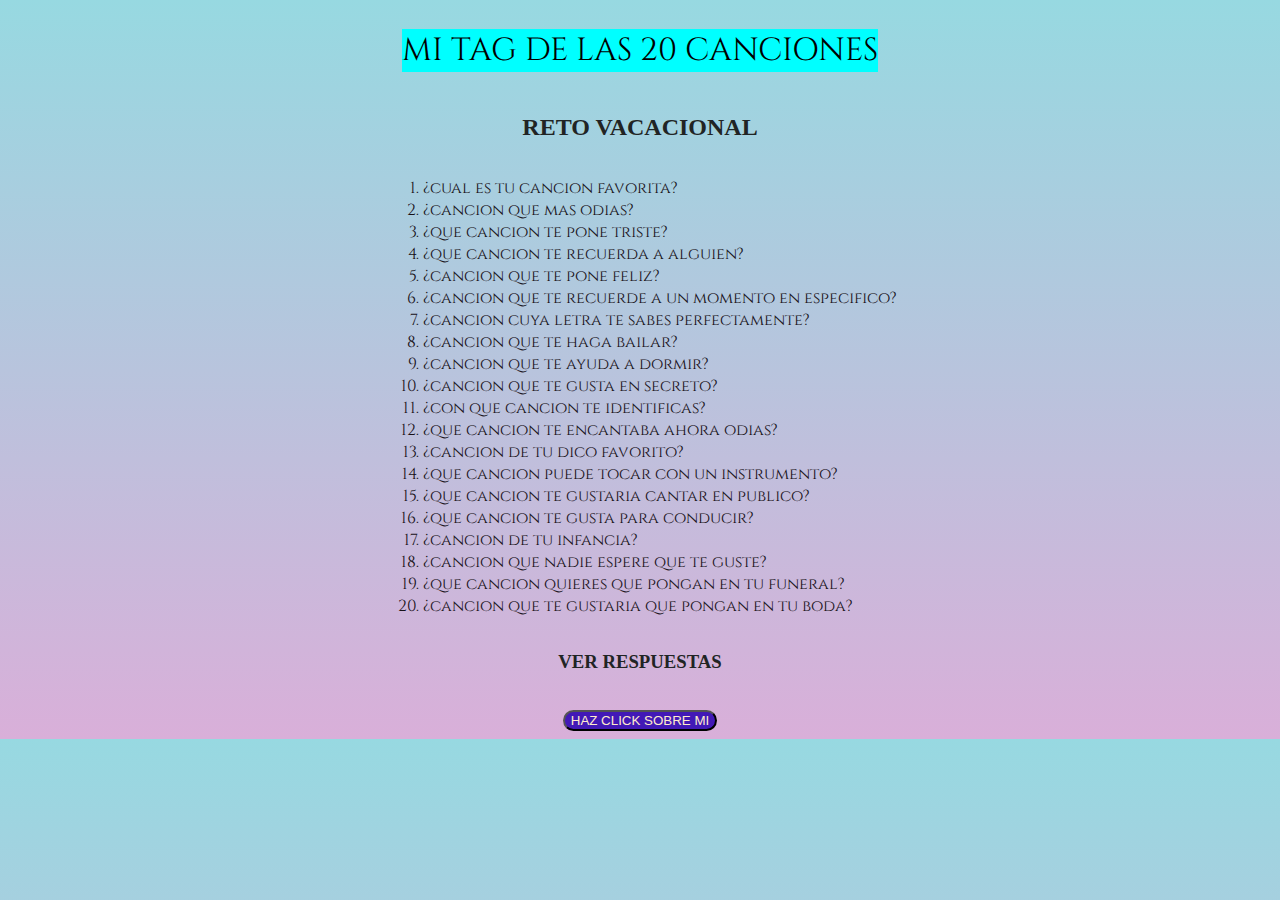
<file: index.html>
<!DOCTYPE html>
<html lang="es">
<head>
    <meta charset="UTF-8">
    <meta name="viewport" content="width=device-width, initial-scale=1.0">
    <title>TAG DE LAS 20 CANCIONES</title>
    <LINK rel="stylesheet" href="styles/styles.css">
</head>
<body>
    <h1 class="titulo1">MI TAG DE LAS 20 CANCIONES</h1>
    <h2 class="titulo2">RETO VACACIONAL</h2>
    <ol class="titulo3">
        <li>¿cual es tu cancion favorita?</li>
        <li>¿cancion que mas odias?</li>
        <li>¿que cancion te pone triste?</li>
        <li>¿que cancion te recuerda a alguien?</li>
        <li>¿cancion que te pone feliz?</li>
        <li>¿cancion que te recuerde a un momento en especifico?</li>
        <li>¿cancion cuya letra te sabes perfectamente?</li>
        <li>¿cancion que te haga bailar?</li>
        <li>¿cancion que te ayuda a dormir?</li>
        <li>¿cancion que te gusta en secreto?</li>
        <li>¿con que cancion te identificas?</li>
        <li>¿que cancion te encantaba  ahora odias?</li>
        <li>¿cancion de tu dico favorito?</li>
        <li>¿que cancion puede tocar con un instrumento?</li>
        <li>¿que cancion te gustaria cantar en publico?</li>
        <li>¿que cancion te gusta para conducir?</li>
        <li>¿cancion de tu infancia?</li>
        <li>¿cancion que nadie espere que te guste?</li>
        <li>¿que cancion quieres que pongan en tu funeral?</li>
        <li>¿cancion que te gustaria que pongan en tu boda?</li>
    </ol>
    <h3 class="titulo2">VER RESPUESTAS</h3> <br>
    <div class="contenedor">
        <a href="respuestas.html">
            <button>HAZ CLICK SOBRE MI</button>
        </a>
    </div>
</body>
</html>
</file>
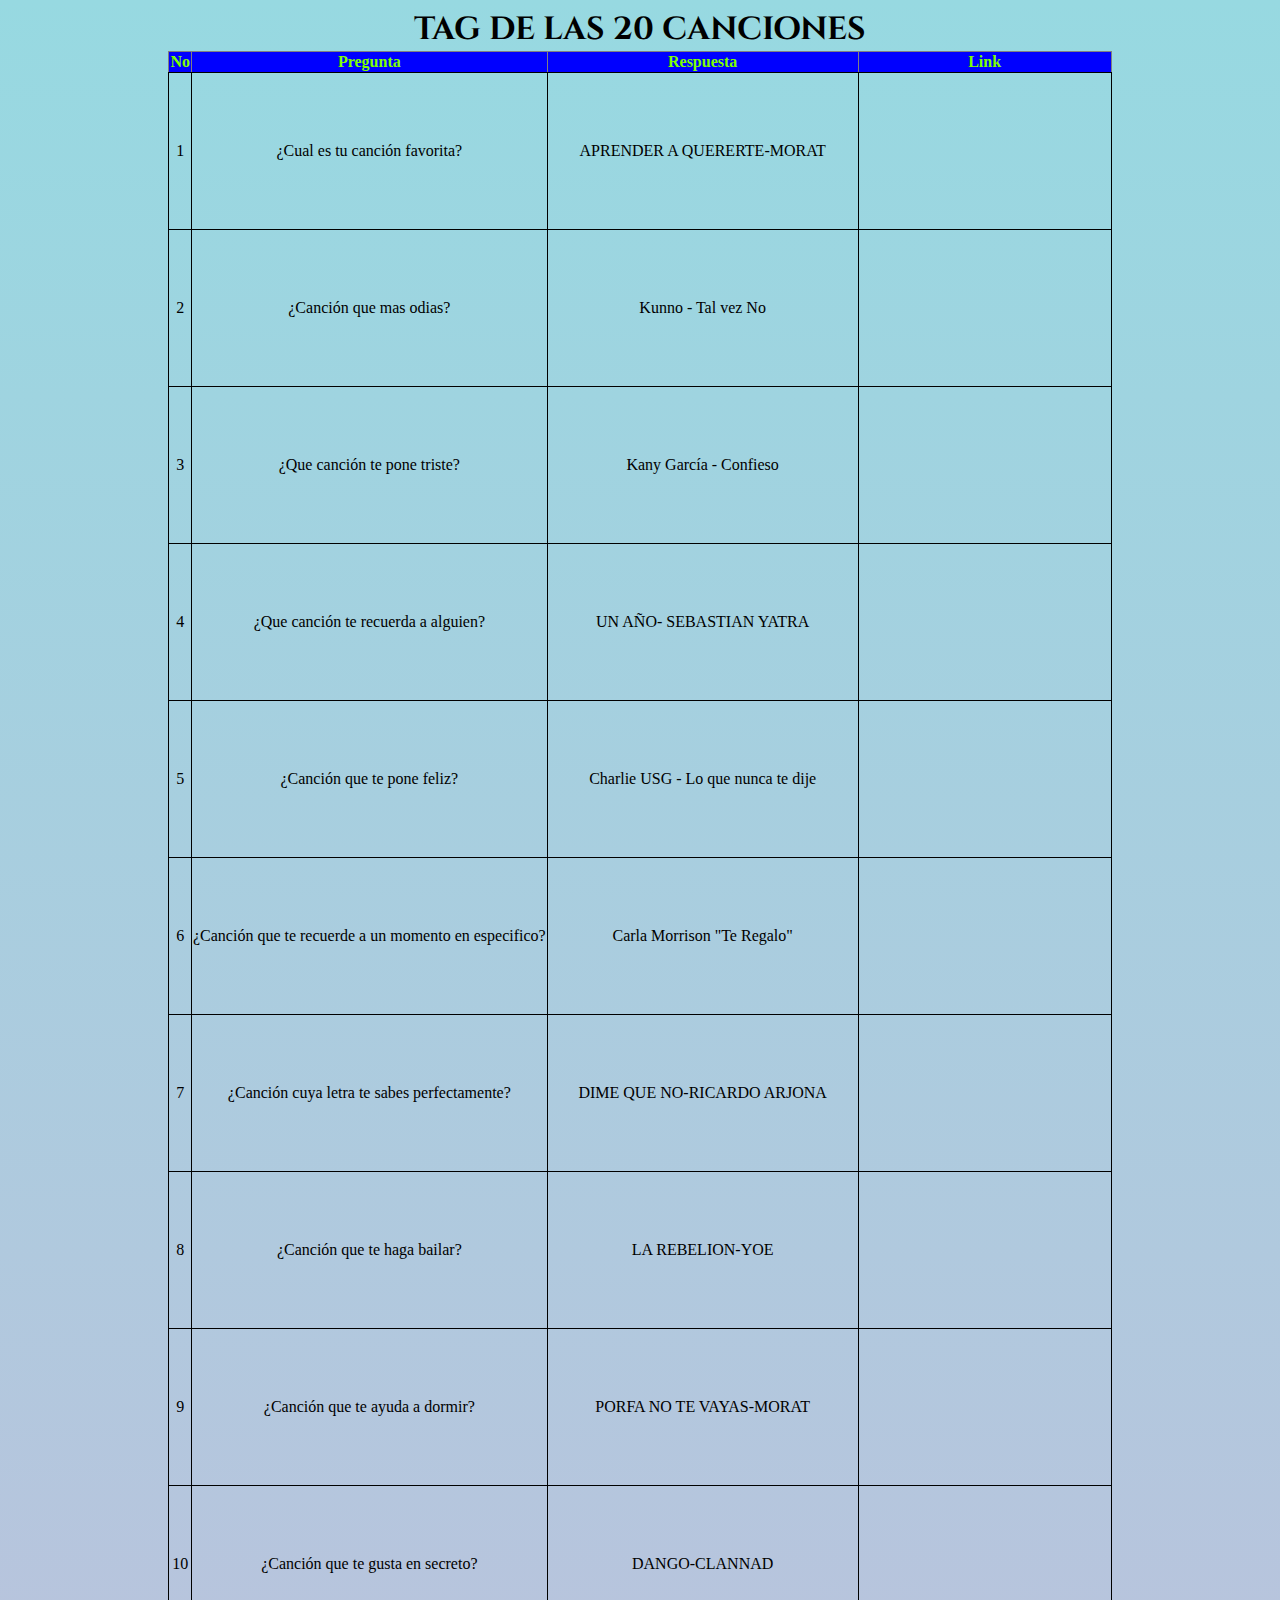
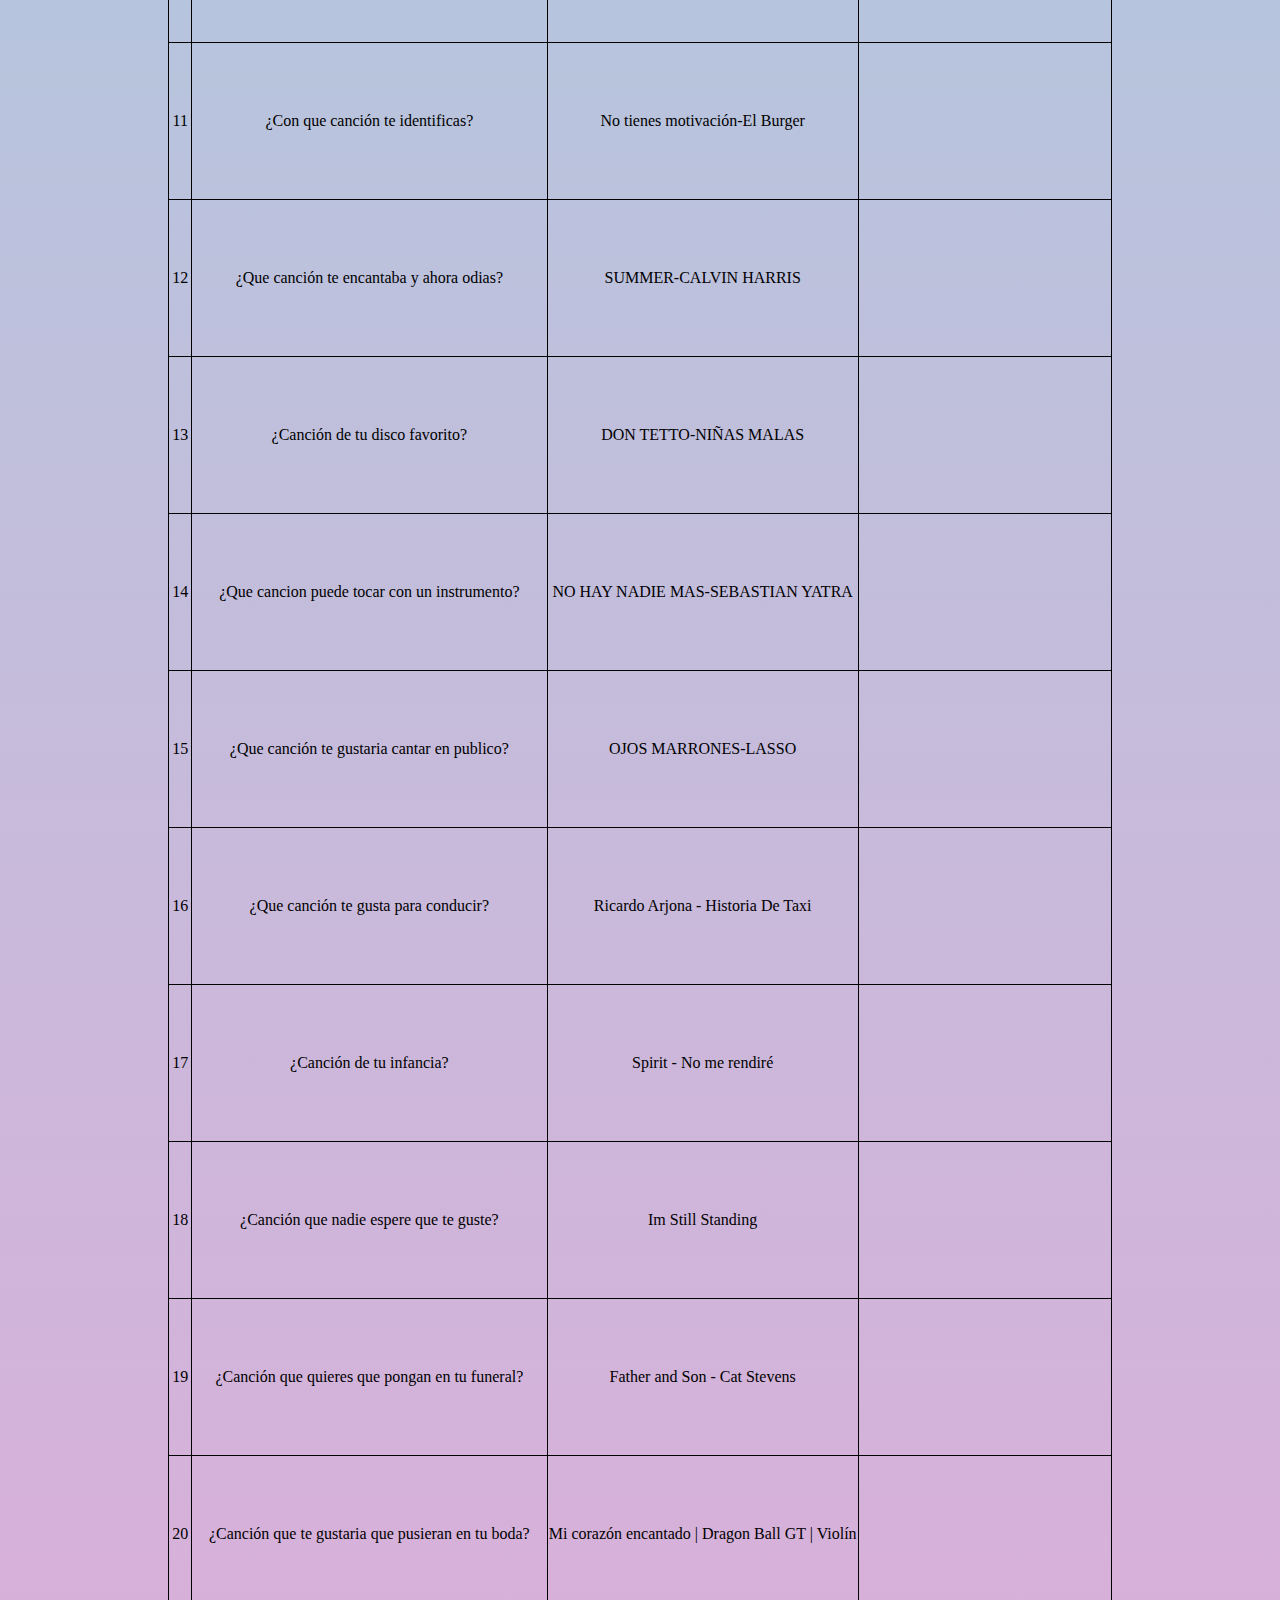
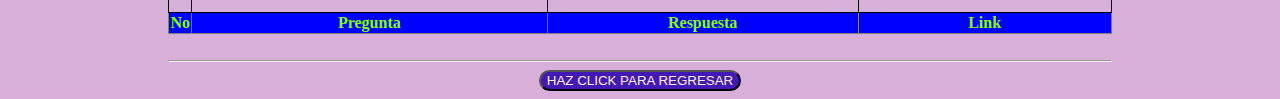
<file: respuestas.html>
<!DOCTYPE html>
<html lang="es">
<head>
    <meta charset="UTF-8">
    <meta name="viewport" content="width=device-width, initial-scale=1.0">
    <title>RESPUESTAS</title>
    <link rel="stylesheet" href="styles/styles.css">
</head>
<body>
    <center>
        <table class="tabla" border="1">
        <caption>TAG DE LAS 20 CANCIONES</caption>
        <tr>
            <thead>
               <th>No</th>
               <th>Pregunta</th>
               <th>Respuesta</th>
               <th>Link</th>
            </thead>
        </tr>
        <tbody>
            <tr>
                <td>1</td>
                <td>¿Cual es tu canción favorita?</td>
                <td>APRENDER A QUERERTE-MORAT</td>
                <td><iframe width="250" height="150" src="https://www.youtube.com/embed/OukQDrJ7QRQ?si=4iMsvL-pZFjomUXH&amp;start=5" title="YouTube video player" frameborder="0" allow="accelerometer; autoplay; clipboard-write; encrypted-media; gyroscope; picture-in-picture; web-share" referrerpolicy="strict-origin-when-cross-origin" allowfullscreen></iframe></td>
            </tr>
            <tr>
                <td>2</td>
                <td>¿Canción que mas odias?</td>
                <td>Kunno - Tal vez No </td>
                <td><iframe width="250" height="150" src="https://www.youtube.com/embed/2QPXPMMm4rg?si=Ky1kqwQXGD-F5YhY&amp;start=5" title="YouTube video player" frameborder="0" allow="accelerometer; autoplay; clipboard-write; encrypted-media; gyroscope; picture-in-picture; web-share" referrerpolicy="strict-origin-when-cross-origin" allowfullscreen></iframe></td>
            </tr>
            <tr>
                <td>3</td>
                <td>¿Que canción te pone triste?</td>
                <td>Kany García - Confieso</td>
                <td><iframe width="250" height="150" src="https://www.youtube.com/embed/a39ViqCbmIs?si=_5oLAyYEoQFEFZlF&amp;start=5" title="YouTube video player" frameborder="0" allow="accelerometer; autoplay; clipboard-write; encrypted-media; gyroscope; picture-in-picture; web-share" referrerpolicy="strict-origin-when-cross-origin" allowfullscreen></iframe></td>
            </tr>
            <tr>
                <td>4</td>
                <td>¿Que canción te recuerda a alguien?</td>
                <td>UN AÑO- SEBASTIAN YATRA</td>
                <td><iframe width="250" height="150" src="https://www.youtube.com/embed/JkLHjhz2O8k?si=oY-MmtG9MKiTi2U-&amp;start=5" title="YouTube video player" frameborder="0" allow="accelerometer; autoplay; clipboard-write; encrypted-media; gyroscope; picture-in-picture; web-share" referrerpolicy="strict-origin-when-cross-origin" allowfullscreen></iframe></td>
            </tr>
            <tr>
                <td>5</td>
                <td>¿Canción que te pone feliz?</td>
                <td>Charlie USG - Lo que nunca te dije</td>
                <td><iframe width="250" height="150" src="https://www.youtube.com/embed/RJ0mmFCyBuY?si=7qC2ctQckQVVjGqQ&amp;start=5" title="YouTube video player" frameborder="0" allow="accelerometer; autoplay; clipboard-write; encrypted-media; gyroscope; picture-in-picture; web-share" referrerpolicy="strict-origin-when-cross-origin" allowfullscreen></iframe></td>
            </tr>
            <tr>
                <td>6</td>
                <td>¿Canción que te recuerde a un momento en especifico?</td>
                <td>Carla Morrison "Te Regalo"</td>
                <td><iframe width="250" height="150" src="https://www.youtube.com/embed/eFWUnHJWwCg?si=G4s-50d3UbPX8e6x&amp;start=5" title="YouTube video player" frameborder="0" allow="accelerometer; autoplay; clipboard-write; encrypted-media; gyroscope; picture-in-picture; web-share" referrerpolicy="strict-origin-when-cross-origin" allowfullscreen></iframe></td>
            </tr>
            <tr>
                <td>7</td>
                <td>¿Canción cuya letra te sabes perfectamente?</td>
                <td>DIME QUE NO-RICARDO ARJONA</td>
                <td><iframe width="250" height="150" src="https://www.youtube.com/embed/UmPOzWVCaio?si=pWvM0ss5Uj9ROzjZ&amp;start=5" title="YouTube video player" frameborder="0" allow="accelerometer; autoplay; clipboard-write; encrypted-media; gyroscope; picture-in-picture; web-share" referrerpolicy="strict-origin-when-cross-origin" allowfullscreen></iframe></td>
            </tr>
            <tr>
                <td>8</td>
                <td>¿Canción que te haga bailar?</td>
                <td>LA REBELION-YOE</td>
                <td><iframe width="250" height="150" src="https://www.youtube.com/embed/qdop963DWwc?si=XX1aYM1UoUVwq5Mp&amp;start=5" title="YouTube video player" frameborder="0" allow="accelerometer; autoplay; clipboard-write; encrypted-media; gyroscope; picture-in-picture; web-share" referrerpolicy="strict-origin-when-cross-origin" allowfullscreen></iframe></td>
            </tr>
            <tr>
                <td>9</td>
                <td>¿Canción que te ayuda a dormir?</td>
                <td>PORFA NO TE VAYAS-MORAT</td>
                <td><iframe width="250" height="150" src="https://www.youtube.com/embed/zMvWTnVlYww?si=BR-f4x_KvXnj5ScI" title="YouTube video player" frameborder="0" allow="accelerometer; autoplay; clipboard-write; encrypted-media; gyroscope; picture-in-picture; web-share" referrerpolicy="strict-origin-when-cross-origin" allowfullscreen></iframe></td>
            </tr>
            <tr>
                <td>10</td>
                <td>¿Canción que te gusta en secreto?</td>
                <td>DANGO-CLANNAD</td>
                <td><iframe width="250" height="150" src="https://www.youtube.com/embed/PTgUxvpMn9E?si=TZ5jYmlSNeZC2X1y" title="YouTube video player" frameborder="0" allow="accelerometer; autoplay; clipboard-write; encrypted-media; gyroscope; picture-in-picture; web-share" referrerpolicy="strict-origin-when-cross-origin" allowfullscreen></iframe></td>
            </tr>
            <tr>
                <td>11</td>
                <td>¿Con que canción te identificas?</td>
                <td>No tienes motivación-El Burger</td>
                <td><iframe width="250" height="150" src="https://www.youtube.com/embed/mc9xccYxxaI?si=33I7OmOFhYJeKadB" title="YouTube video player" frameborder="0" allow="accelerometer; autoplay; clipboard-write; encrypted-media; gyroscope; picture-in-picture; web-share" referrerpolicy="strict-origin-when-cross-origin" allowfullscreen></iframe></td>
            </tr>
            <tr>
                <td>12</td>
                <td>¿Que canción te encantaba y ahora odias?</td>
                <td>SUMMER-CALVIN HARRIS</td>
                <td><iframe width="250" height="150" src="https://www.youtube.com/embed/VNcBuZkxXmo?si=DOSP-uiBFLx-X0L0" title="YouTube video player" frameborder="0" allow="accelerometer; autoplay; clipboard-write; encrypted-media; gyroscope; picture-in-picture; web-share" referrerpolicy="strict-origin-when-cross-origin" allowfullscreen></iframe></td>
            </tr>
            <tr>
                <td>13</td>
                <td>¿Canción de tu disco favorito?</td>
                <td>DON TETTO-NIÑAS MALAS</td>
                <td><iframe width="250" height="150" src="https://www.youtube.com/embed/rWEfwCExN0Y?si=_FUXGtT_bO-uIR1b" title="YouTube video player" frameborder="0" allow="accelerometer; autoplay; clipboard-write; encrypted-media; gyroscope; picture-in-picture; web-share" referrerpolicy="strict-origin-when-cross-origin" allowfullscreen></iframe></td>
            </tr>
            <tr>
                <td>14</td>
                <td>¿Que cancion puede tocar con un instrumento?</td>
                <td>NO HAY NADIE MAS-SEBASTIAN YATRA</td>
                <td><iframe width="250" height="150" src="https://www.youtube.com/embed/sD9_l3oDOag?si=YCyQksXrOj1G-xaz" title="YouTube video player" frameborder="0" allow="accelerometer; autoplay; clipboard-write; encrypted-media; gyroscope; picture-in-picture; web-share" referrerpolicy="strict-origin-when-cross-origin" allowfullscreen></iframe></td>
            </tr>
            <tr>
                <td>15</td>
                <td>¿Que canción te gustaria cantar en publico?</td>
                <td>OJOS MARRONES-LASSO</td>
                <td><iframe width="250" height="150" src="https://www.youtube.com/embed/2BabCBQysrU?si=RdaYFJjWX2-eGo9T" title="YouTube video player" frameborder="0" allow="accelerometer; autoplay; clipboard-write; encrypted-media; gyroscope; picture-in-picture; web-share" referrerpolicy="strict-origin-when-cross-origin" allowfullscreen></iframe></td>
            </tr>
            <tr>
                <td>16</td>
                <td>¿Que canción te gusta para conducir?</td>
                <td>Ricardo Arjona - Historia De Taxi</td>
                <td><iframe width="250" height="150" src="https://www.youtube.com/embed/-apU2sviHCM?si=IRRbJfaCaJsL5rXm" title="YouTube video player" frameborder="0" allow="accelerometer; autoplay; clipboard-write; encrypted-media; gyroscope; picture-in-picture; web-share" referrerpolicy="strict-origin-when-cross-origin" allowfullscreen></iframe></td>
            </tr>
            <tr>
                <td>17</td>
                <td>¿Canción de tu infancia?</td>
                <td>Spirit - No me rendiré</td>
                <td><iframe width="250" height="150" src="https://www.youtube.com/embed/M-qar9MNotA?si=swypZNe65RKNqDI0" title="YouTube video player" frameborder="0" allow="accelerometer; autoplay; clipboard-write; encrypted-media; gyroscope; picture-in-picture; web-share" referrerpolicy="strict-origin-when-cross-origin" allowfullscreen></iframe></td>
            </tr>
            <tr>
                <td>18</td>
                <td>¿Canción que nadie espere que te guste?</td>
                <td>Im Still Standing</td>
                <td><iframe width="250" height="150" src="https://www.youtube.com/embed/MJ_aPtt4U8M?si=EWzaFPFsTiJuZZtA" title="YouTube video player" frameborder="0" allow="accelerometer; autoplay; clipboard-write; encrypted-media; gyroscope; picture-in-picture; web-share" referrerpolicy="strict-origin-when-cross-origin" allowfullscreen></iframe></td>
            </tr>
            <tr>
                <td>19</td>
                <td>¿Canción que quieres que pongan en tu funeral?</td>
                <td>Father and Son - Cat Stevens</td>
                <td><iframe width="250" height="150" src="https://www.youtube.com/embed/UDvQst7EHQs?si=oFeIi26H90kyQT0m" title="YouTube video player" frameborder="0" allow="accelerometer; autoplay; clipboard-write; encrypted-media; gyroscope; picture-in-picture; web-share" referrerpolicy="strict-origin-when-cross-origin" allowfullscreen></iframe></td>
            </tr>
            <tr>
                <td>20</td>
                <td>¿Canción que te gustaria que pusieran en tu boda?</td>
                <td>Mi corazón encantado | Dragon Ball GT | Violín</td>
                <td><iframe width="250" height="150" src="https://www.youtube.com/embed/CKEuWqi4wgQ?si=gp3m8iG3mM9BH-AL" title="YouTube video player" frameborder="0" allow="accelerometer; autoplay; clipboard-write; encrypted-media; gyroscope; picture-in-picture; web-share" referrerpolicy="strict-origin-when-cross-origin" allowfullscreen></iframe></td>
            </tr>
            </tbody>
            <tfoot>
                <th>No</th>
                <th>Pregunta</th>
                <th>Respuesta</th>
                <th>Link</th>
            </tfoot>
        </table><br> <hr>
    </center>
    <div class="contenedor">
        <a href="index.html">
            <button>HAZ CLICK PARA REGRESAR</button>
        </a>
    </div>
</body> 
</html>
</file>
<file: styles/styles.css>
@import url('https://fonts.googleapis.com/css2?family=Cinzel:wght@400..900&display=swap');
body{
    display: flex;
    justify-content: center;
    flex-direction: column;
    align-items: center;
    background-image: linear-gradient(0deg, #D9AFD9 0%, #97D9E1 100%);
}
.titulo1{
    background-color: aqua;
    font-size: 2rem;
    color: black;
    text-align: center;
    font-family: "Cinzel", serif;
    font-optical-sizing: auto;
    font-weight: 400;}
.titulo2{
    background-color:transparent;
    color: rgb(33, 36, 36);
    text-align: center;
}
.contenedor{
    text-align: center;
    color: black;
}
.titulo3{
    color: rgb(24, 17, 24);
    background-color: transparent;
    font-family: "Cinzel", serif;
}
button{
    background-color: #4219b6;
    color: blanchedalmond;
    border-radius: 20px;
}
button:hover {
    background-color: black;
    color: aqua;
   
}
.tabla{
    border-collapse:collapse;
    }
    .tabla td{
        border: 1px solid;
        text-align: center;
    }
    .tabla th{
        background-color: blue;
        color: chartreuse;
    }
    .tabla th:hover{
        background-color: blueviolet;
        color: black;
    }
    .tabla td:hover{
        background-color: #4219b6;
        color: white;
    }
    caption{
        font-family: "Cinzel", serif;
        font-size: 200%;
        font-weight: bold;
    }
</file>
